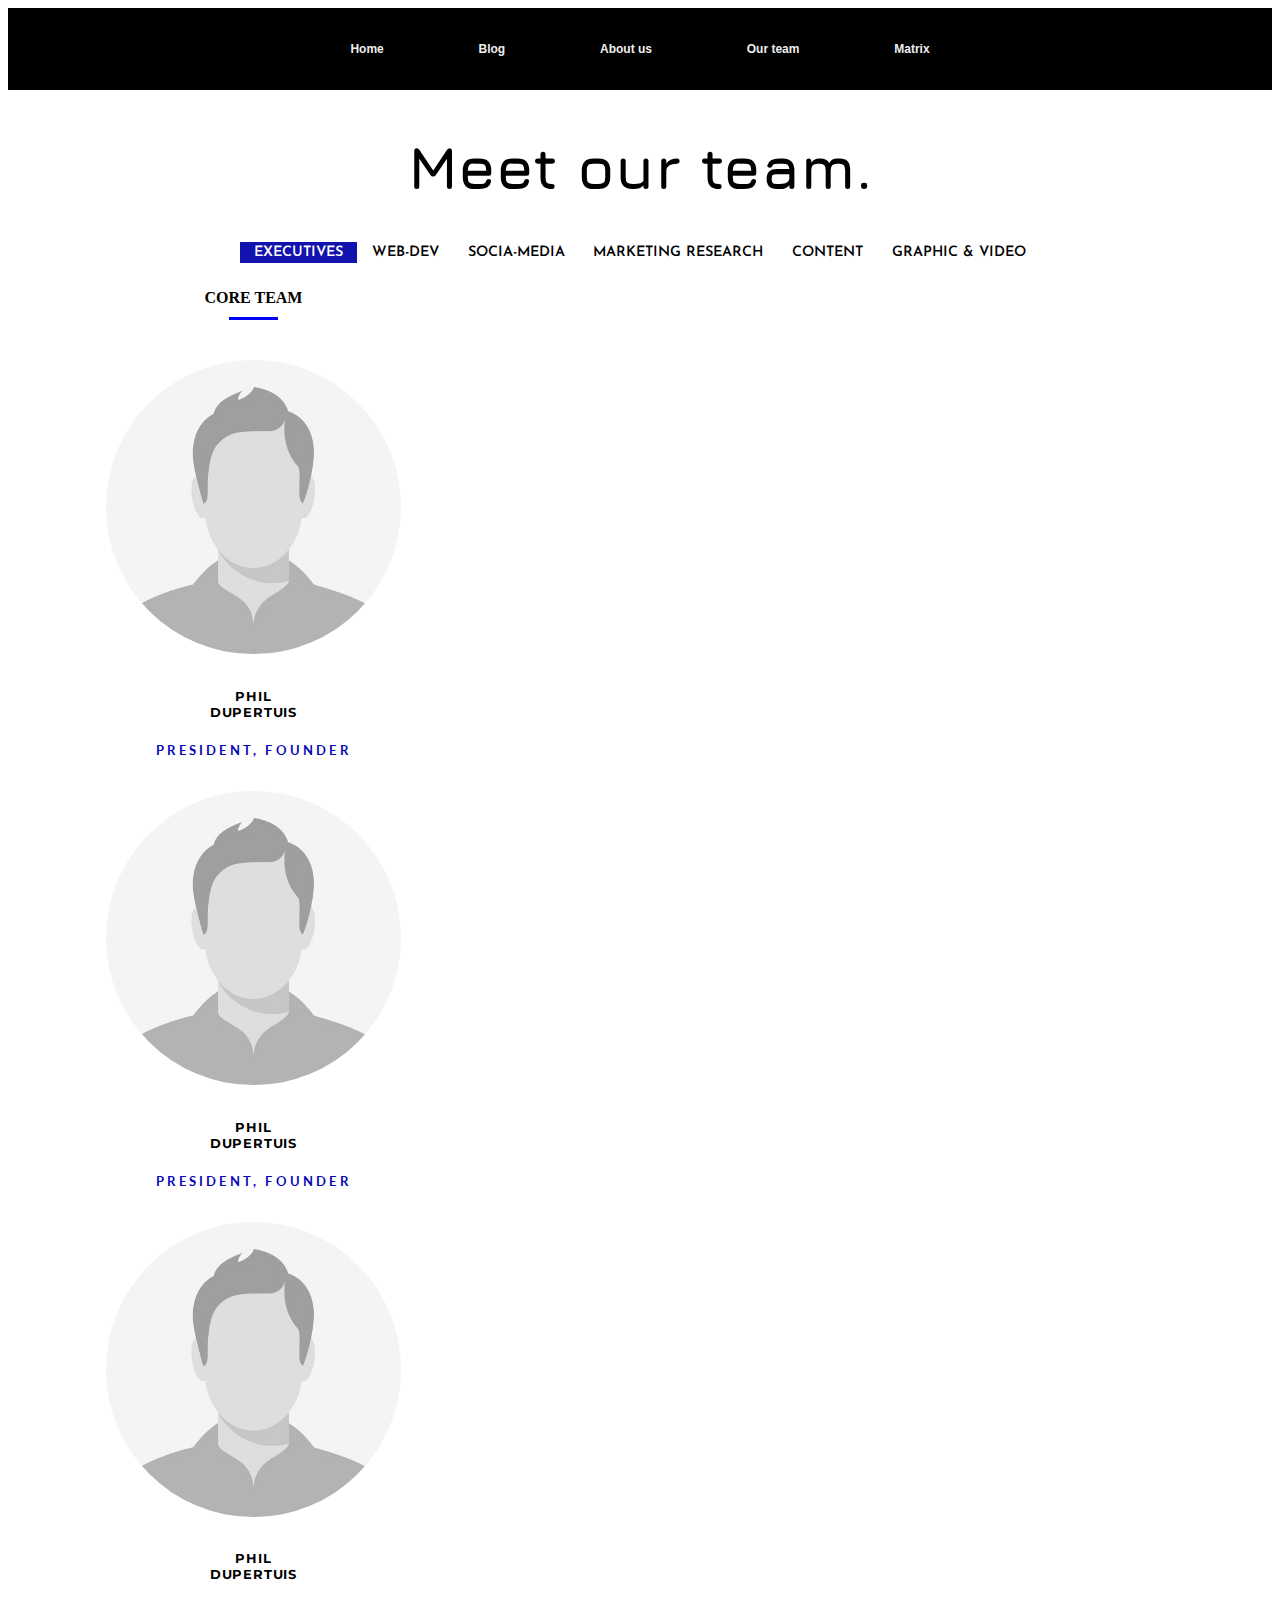
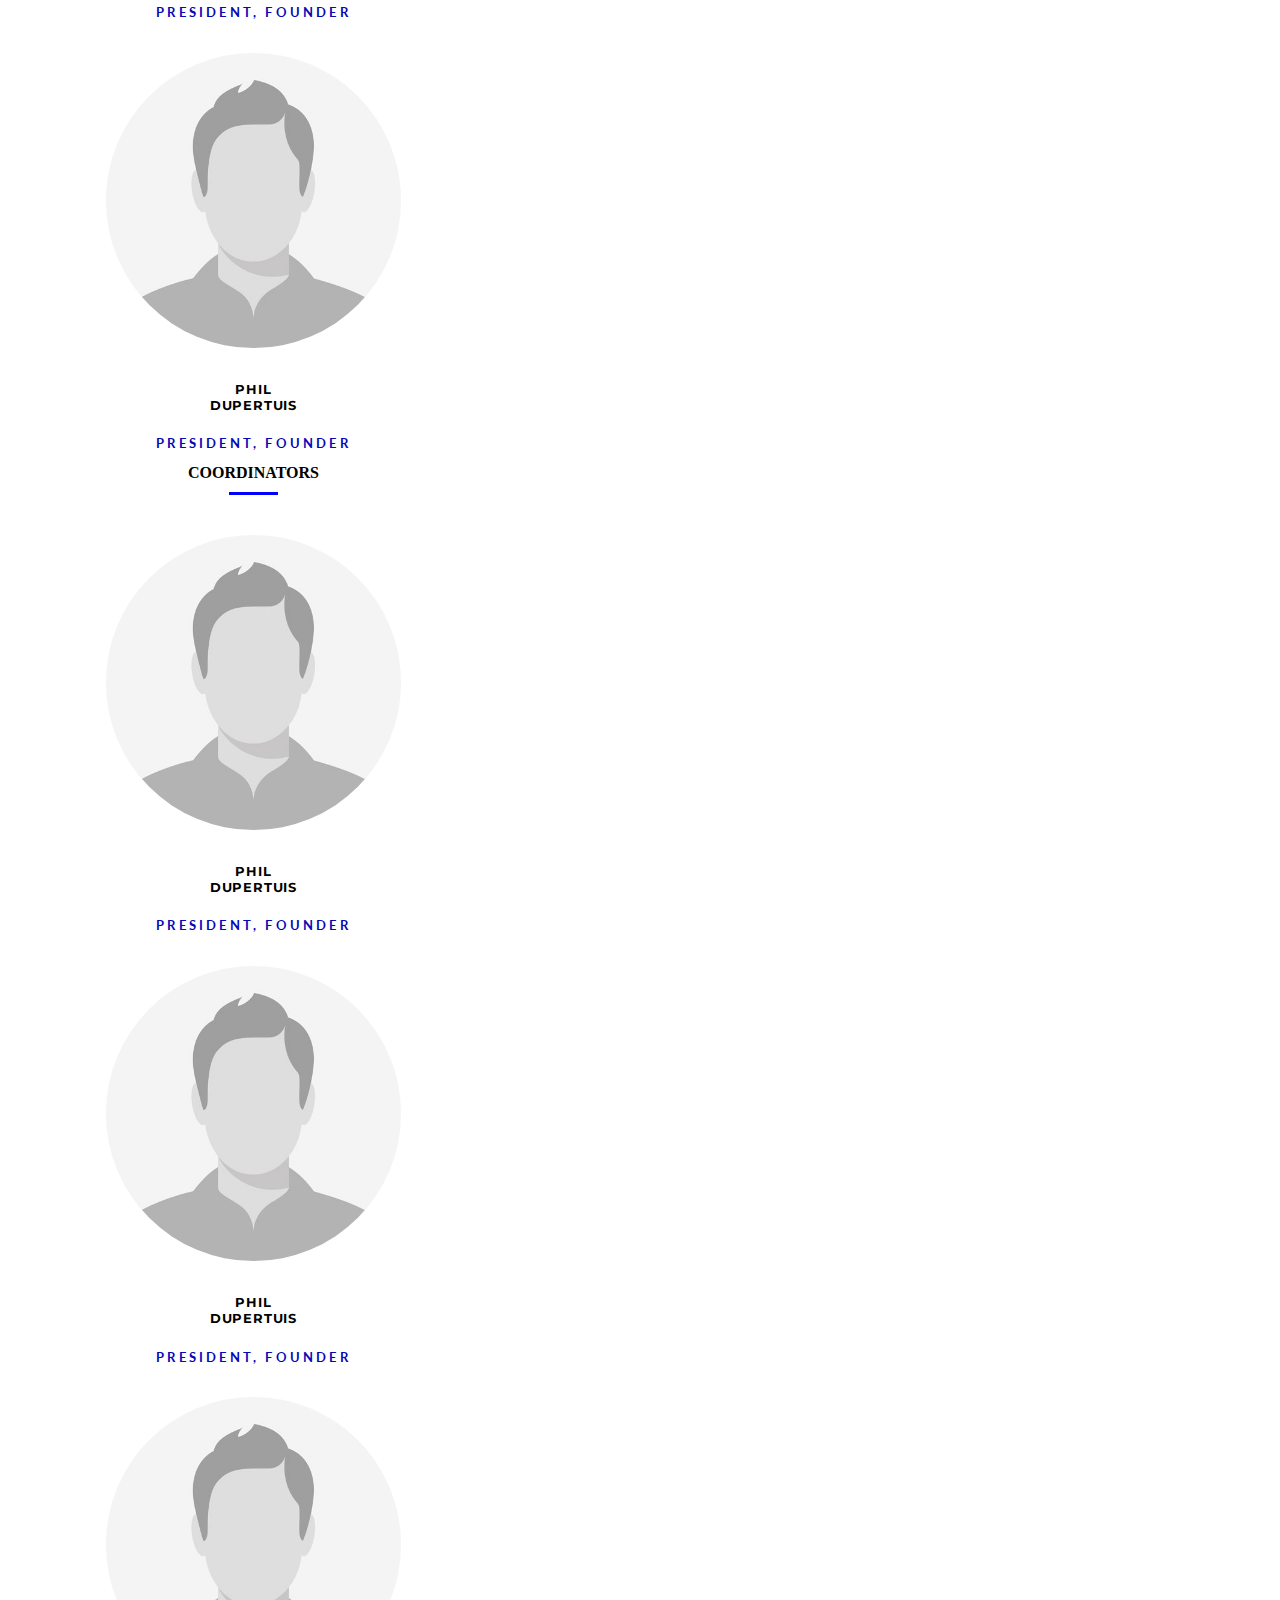
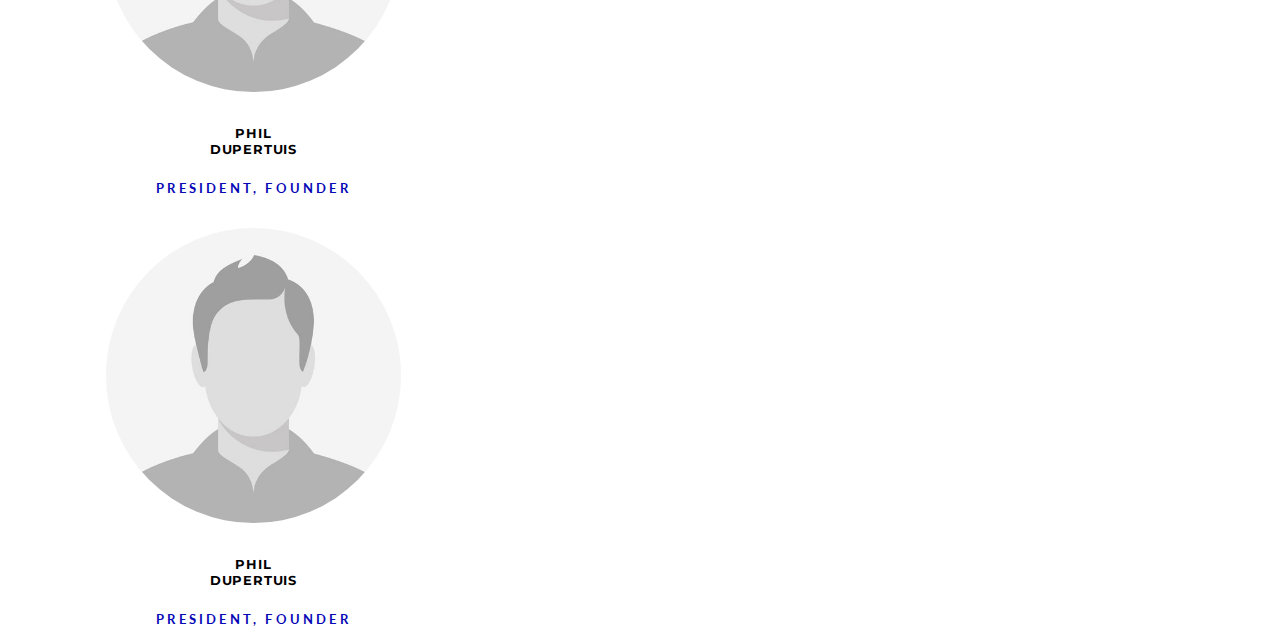
<file: team1.html>
<!doctype html>
<html lang="en">
  <head>
    <!-- Required meta tags -->
    <meta charset="utf-8">
    <meta name="viewport" content="width=device-width, initial-scale=1">

    <!-- Bootstrap CSS -->
    <link href="https://cdn.jsdelivr.net/npm/bootstrap@5.1.3/dist/css/bootstrap.min.css" rel="stylesheet" integrity="sha384-1BmE4kWBq78iYhFldvKuhfTAU6auU8tT94WrHftjDbrCEXSU1oBoqyl2QvZ6jIW3" crossorigin="anonymous">
    <link rel="preconnect" href="https://fonts.googleapis.com">
    <link rel="preconnect" href="https://fonts.gstatic.com" crossorigin>
    <link rel="preconnect" href="https://fonts.googleapis.com">
    <link rel="preconnect" href="https://fonts.gstatic.com" crossorigin>
    <link href="https://fonts.googleapis.com/css2?family=Josefin+Sans&family=Jura&family=Lato:wght@400;700&family=Montserrat&display=swap" rel="stylesheet">
    <link rel="stylesheet" href="team1.css">
    <link href="https://maxcdn.bootstrapcdn.com/font-awesome/4.7.0/css/font-awesome.min.css" rel="stylesheet" integrity="sha384-wvfXpqpZZVQGK6TAh5PVlGOfQNHSoD2xbE+QkPxCAFlNEevoEH3Sl0sibVcOQVnN" crossorigin="anonymous">
    <title>Our team</title>
  </head>
  <body>
      <!-- navbar -->
      <div class="container-fluid"><div class="row"><div class="col">
    <div class="navbar social">

        <ul>
             <!-- <li class="facebook items"><i class="fa fa-facebook fa-2x" aria-hidden="true"></i></li>
               <li class="twitter items"><i class="fa fa-twitter fa-2x" aria-hidden="true"></i></li>
        <li class="instagram items"><i class="fa fa-instagram fa-2x" aria-hidden="true"></i></li>  
        <li class="whatsapp items"><i class="fa fa-whatsapp fa-2x" aria-hidden="true"></i></li>
     -->
            <li><a href="#" class="btn1">Home</li></a>
            <li><a href="#" class="btn1">Blog</li></a>
            <li><a href="#" class="btn1">About us</li></a>
            <li><a href="" class="btn1">Our team</li></a>
            <li><a href="#" class="btn1"> Matrix</li></a>
        </ul>
    </div>
    <div>
    </div></div></div>
      <div class="body container-fluid">
          <!-- title section-->

     <div class="team-title container-fluid"><h1>Meet our <strong>team.</strong> </h1></div>

     <!-- tab bar section -->

     <div class="tab-bar container-fluid ">
         <div class="row">
             <div class="col">
                 <ul>
                    <li id="tab1"class="tab-items" onclick="clicktab1()">EXECUTIVES</li>
                    <li id="tab2" class="tab-items" onclick="clicktab2()">WEB-DEV</li>
                    <li id="tab3" class="tab-items" onclick="clicktab3()">SOCIA-MEDIA</li>
                    <li id="tab4"class="tab-items" onclick="clicktab4()">MARKETING RESEARCH</li>
                    <li id="tab5" class="tab-items" onclick="clicktab5()">CONTENT</li>
                    <li id="tab6"class="tab-items" onclick="clicktab6()">GRAPHIC & VIDEO</li>
            
                 </ul>
            </div>
         </div>
     </div>

     <!-- team sections 1 -->
   
     <div id="section1" class="section container-fluid">
         <h4>CORE TEAM</h4>
            <hr>
         <div class="row justify-content-evenly">
             <div class="col-sm-4 col-md-3">
                 <div class="cards">
                     <div class="cards-img"><img src="man-2.jpg" alt=""></div>
                     <div class="cards-content">
                         <h5>PHIL <br> DUPERTUIS</h5>
                         <p>President, founder</p>
                     </div>
                 </div>
             </div>

             <div class="col-sm-4 col-md-3">
                <div class="cards">
                    <div class="cards-img"><img src="man-2.jpg" alt=""></div>
                    <div class="cards-content">
                        <h5>PHIL <br> DUPERTUIS</h5>
                        <p>President, founder</p>
                    </div>
                </div>
            </div>

            <div class="col-sm-4 col-md-3">
                <div class="cards">
                    <div class="cards-img"><img src="man-2.jpg" alt=""></div>
                    <div class="cards-content">
                        <h5>PHIL <br> DUPERTUIS</h5>
                        <p>President, founder</p>
                    </div>
                </div>
            </div>

            <div class="col-sm-4 col-md-3">
                <div class="cards">
                    <div class="cards-img"><img src="man-2.jpg" alt=""></div>
                    <div class="cards-content">
                        <h5>PHIL <br> DUPERTUIS</h5>
                        <p>President, founder</p>
                    </div>
                </div>
            </div>

         </div>
         <h4>COORDINATORS</h4>
         <hr>
          <div class="row justify-content-evenly">
             <div class="col-sm-4 col-md-3">
                 <div class="cards">
                     <div class="cards-img"><img src="man-2.jpg" alt=""></div>
                     <div class="cards-content">
                         <h5>PHIL <br> DUPERTUIS</h5>
                         <p>President, founder</p>
                     </div>
                 </div>
             </div>

             <div class="col-sm-4 col-md-3">
                <div class="cards">
                    <div class="cards-img"><img src="man-2.jpg" alt=""></div>
                    <div class="cards-content">
                        <h5>PHIL <br> DUPERTUIS</h5>
                        <p>President, founder</p>
                    </div>
                </div>
            </div>

            <div class="col-sm-4 col-md-3">
                <div class="cards">
                    <div class="cards-img"><img src="man-2.jpg" alt=""></div>
                    <div class="cards-content">
                        <h5>PHIL <br> DUPERTUIS</h5>
                        <p>President, founder</p>
                    </div>
                </div>
            </div>

            <div class="col-sm-4 col-md-3">
                <div class="cards">
                    <div class="cards-img"><img src="man-2.jpg" alt=""></div>
                    <div class="cards-content">
                        <h5>PHIL <br> DUPERTUIS</h5>
                        <p>President, founder</p>
                    </div>
                </div>
            </div>
            
     </div>
    </div>
      <!-- team sections 2  -->
   
      <div id="section2"class="section container-fluid">
        <h4>WEB-DEV</h4>
           <hr>
        <div class="row justify-content-evenly">
            <div class="col-sm-4 col-md-3">
                <div class="cards">
                    <div class="cards-img"><img src="man-1.jpg" alt=""></div>
                    <div class="cards-content">
                        <h5>PHIL <br> DUPERTUIS</h5>
                        <p>President, founder</p>
                    </div>
                </div>
            </div>

            <div class="col-sm-4 col-md-3">
               <div class="cards">
                   <div class="cards-img"><img src="man-1.jpg" alt=""></div>
                   <div class="cards-content">
                       <h5>PHIL <br> DUPERTUIS</h5>
                       <p>President, founder</p>
                   </div>
               </div>
           </div>

           <div class="col-sm-4 col-md-3">
               <div class="cards">
                   <div class="cards-img"><img src="man-1.jpg" alt=""></div>
                   <div class="cards-content">
                       <h5>PHIL <br> DUPERTUIS</h5>
                       <p>President, founder</p>
                   </div>
               </div>
           </div>

           <div class="col-sm-4 col-md-3">
               <div class="cards">
                   <div class="cards-img"><img src="man-1.jpg" alt=""></div>
                   <div class="cards-content">
                       <h5>PHIL <br> DUPERTUIS</h5>
                       <p>President, founder</p>
                   </div>
               </div>
           </div>

        
        
            <div class="col-sm-4 col-md-3">
                <div class="cards">
                    <div class="cards-img"><img src="man-1.jpg" alt=""></div>
                    <div class="cards-content">
                        <h5>PHIL <br> DUPERTUIS</h5>
                        <p>President, founder</p>
                    </div>
                </div>
            </div>

            <div class="col-sm-4 col-md-3">
               <div class="cards">
                   <div class="cards-img"><img src="man-1.jpg" alt=""></div>
                   <div class="cards-content">
                       <h5>PHIL <br> DUPERTUIS</h5>
                       <p>President, founder</p>
                   </div>
               </div>
           </div>

           <div class="col-sm-4 col-md-3">
               <div class="cards">
                   <div class="cards-img"><img src="man-1.jpg" alt=""></div>
                   <div class="cards-content">
                       <h5>PHIL <br> DUPERTUIS</h5>
                       <p>President, founder</p>
                   </div>
               </div>
           </div>

           <div class="col-sm-4 col-md-3">
               <div class="cards">
                   <div class="cards-img"><img src="man-1.jpg" alt=""></div>
                   <div class="cards-content">
                       <h5>PHIL <br> DUPERTUIS</h5>
                       <p>President, founder</p>
                   </div>
               </div>
           </div>
        </div>  
    </div>
    <!-- team sections 3  -->

    <div id="section3"class="section container-fluid">
        <h4>SOCIA-MEDIA</h4>
            <hr>
        <div class="row justify-content-evenly">
            <div class="col-sm-4 col-md-3">
                <div class="cards">
                    <div class="cards-img"><img src="man-1.jpg" alt=""></div>
                    <div class="cards-content">
                        <h5>PHIL <br> DUPERTUIS</h5>
                        <p>President, founder</p>
                    </div>
                </div>
            </div>

            <div class="col-sm-4 col-md-3">
               <div class="cards">
                   <div class="cards-img"><img src="man-1.jpg" alt=""></div>
                   <div class="cards-content">
                       <h5>PHIL <br> DUPERTUIS</h5>
                       <p>President, founder</p>
                   </div>
               </div>
           </div>

           <div class="col-sm-4 col-md-3">
               <div class="cards">
                   <div class="cards-img"><img src="man-1.jpg" alt=""></div>
                   <div class="cards-content">
                       <h5>PHIL <br> DUPERTUIS</h5>
                       <p>President, founder</p>
                   </div>
               </div>
           </div>

           <div class="col-sm-4 col-md-3">
               <div class="cards">
                   <div class="cards-img"><img src="man-1.jpg" alt=""></div>
                   <div class="cards-content">
                       <h5>PHIL <br> DUPERTUIS</h5>
                       <p>President, founder</p>
                   </div>
               </div>
           </div>

        
        
            <div class="col-sm-4 col-md-3">
                <div class="cards">
                    <div class="cards-img"><img src="man-1.jpg" alt=""></div>
                    <div class="cards-content">
                        <h5>PHIL <br> DUPERTUIS</h5>
                        <p>President, founder</p>
                    </div>
                </div>
            </div>

            <div class="col-sm-4 col-md-3">
               <div class="cards">
                   <div class="cards-img"><img src="man-1.jpg" alt=""></div>
                   <div class="cards-content">
                       <h5>PHIL <br> DUPERTUIS</h5>
                       <p>President, founder</p>
                   </div>
               </div>
           </div>

           <div class="col-sm-4 col-md-3">
               <div class="cards">
                   <div class="cards-img"><img src="man-1.jpg" alt=""></div>
                   <div class="cards-content">
                       <h5>PHIL <br> DUPERTUIS</h5>
                       <p>President, founder</p>
                   </div>
               </div>
           </div>

           <div class="col-sm-4 col-md-3">
               <div class="cards">
                   <div class="cards-img"><img src="man-1.jpg" alt=""></div>
                   <div class="cards-content">
                       <h5>PHIL <br> DUPERTUIS</h5>
                       <p>President, founder</p>
                   </div>
               </div>
           </div>
        </div>  
    </div>
       <!-- team sections 4 -->

       <div id="section4"class="section container-fluid">
        <h4>MARKETING RESEARCH</h4>
        <hr>
        <div class="row justify-content-evenly">
            <div class="col-sm-4 col-md-3">
                <div class="cards">
                    <div class="cards-img"><img src="man-2.jpg" alt=""></div>
                    <div class="cards-content">
                        <h5>PHIL <br> DUPERTUIS</h5>
                        <p>President, founder</p>
                    </div>
                </div>
            </div>

            <div class="col-sm-4 col-md-3">
               <div class="cards">
                   <div class="cards-img"><img src="man-2.jpg" alt=""></div>
                   <div class="cards-content">
                       <h5>PHIL <br> DUPERTUIS</h5>
                       <p>President, founder</p>
                   </div>
               </div>
           </div>

           <div class="col-sm-4 col-md-3">
               <div class="cards">
                   <div class="cards-img"><img src="man-2.jpg" alt=""></div>
                   <div class="cards-content">
                       <h5>PHIL <br> DUPERTUIS</h5>
                       <p>President, founder</p>
                   </div>
               </div>
           </div>

           <div class="col-sm-4 col-md-3">
               <div class="cards">
                   <div class="cards-img"><img src="man-2.jpg" alt=""></div>
                   <div class="cards-content">
                       <h5>PHIL <br> DUPERTUIS</h5>
                       <p>President, founder</p>
                   </div>
               </div>
           </div>

        
        
            <div class="col-sm-4 col-md-3">
                <div class="cards">
                    <div class="cards-img"><img src="man-2.jpg" alt=""></div>
                    <div class="cards-content">
                        <h5>PHIL <br> DUPERTUIS</h5>
                        <p>President, founder</p>
                    </div>
                </div>
            </div>

            <div class="col-sm-4 col-md-3">
               <div class="cards">
                   <div class="cards-img"><img src="man-2.jpg" alt=""></div>
                   <div class="cards-content">
                       <h5>PHIL <br> DUPERTUIS</h5>
                       <p>President, founder</p>
                   </div>
               </div>
           </div>

           <div class="col-sm-4 col-md-3">
               <div class="cards">
                   <div class="cards-img"><img src="man-2.jpg" alt=""></div>
                   <div class="cards-content">
                       <h5>PHIL <br> DUPERTUIS</h5>
                       <p>President, founder</p>
                   </div>
               </div>
           </div>

           <div class="col-sm-4 col-md-3">
               <div class="cards">
                   <div class="cards-img"><img src="man-2.jpg" alt=""></div>
                   <div class="cards-content">
                       <h5>PHIL <br> DUPERTUIS</h5>
                       <p>President, founder</p>
                   </div>
               </div>
           </div>
        </div>  
    </div>
       <!-- team sections 5 -->

       <div id="section5" class="section container-fluid">
        <h4>CONTENT</h4>
        <hr>
        <div class="row justify-content-evenly">
            <div class="col-sm-4 col-md-3">
                <div class="cards">
                    <div class="cards-img"><img src="man-1.jpg" alt=""></div>
                    <div class="cards-content">
                        <h5>PHIL <br> DUPERTUIS</h5>
                        <p>President, founder</p>
                    </div>
                </div>
            </div>

            <div class="col-sm-4 col-md-3">
               <div class="cards">
                   <div class="cards-img"><img src="man-1.jpg" alt=""></div>
                   <div class="cards-content">
                       <h5>PHIL <br> DUPERTUIS</h5>
                       <p>President, founder</p>
                   </div>
               </div>
           </div>

           <div class="col-sm-4 col-md-3">
               <div class="cards">
                   <div class="cards-img"><img src="man-1.jpg" alt=""></div>
                   <div class="cards-content">
                       <h5>PHIL <br> DUPERTUIS</h5>
                       <p>President, founder</p>
                   </div>
               </div>
           </div>

           <div class="col-sm-4 col-md-3">
               <div class="cards">
                   <div class="cards-img"><img src="man-1.jpg" alt=""></div>
                   <div class="cards-content">
                       <h5>PHIL <br> DUPERTUIS</h5>
                       <p>President, founder</p>
                   </div>
               </div>
           </div>

        
        
            <div class="col-sm-4 col-md-3">
                <div class="cards">
                    <div class="cards-img"><img src="man-1.jpg" alt=""></div>
                    <div class="cards-content">
                        <h5>PHIL <br> DUPERTUIS</h5>
                        <p>President, founder</p>
                    </div>
                </div>
            </div>

            <div class="col-sm-4 col-md-3">
               <div class="cards">
                   <div class="cards-img"><img src="man-1.jpg" alt=""></div>
                   <div class="cards-content">
                       <h5>PHIL <br> DUPERTUIS</h5>
                       <p>President, founder</p>
                   </div>
               </div>
           </div>

           <div class="col-sm-4 col-md-3">
               <div class="cards">
                   <div class="cards-img"><img src="man-1.jpg" alt=""></div>
                   <div class="cards-content">
                       <h5>PHIL <br> DUPERTUIS</h5>
                       <p>President, founder</p>
                   </div>
               </div>
           </div>

           <div class="col-sm-4 col-md-3">
               <div class="cards">
                   <div class="cards-img"><img src="man-1.jpg" alt=""></div>
                   <div class="cards-content">
                       <h5>PHIL <br> DUPERTUIS</h5>
                       <p>President, founder</p>
                   </div>
               </div>
           </div>
        </div>  
    </div>
       <!-- team sections 6  -->

       <div id="section6"class="section container-fluid">
        <h4>GRAPHIC & VIDEO</h4>
        <hr>
        <div class="row justify-content-evenly">
            <div class="col-sm-4 col-md-3">
                <div class="cards">
                    <div class="cards-img"><img src="man-2.jpg" alt=""></div>
                    <div class="cards-content">
                        <h5>PHIL <br> DUPERTUIS</h5>
                        <p>President, founder</p>
                    </div>
                </div>
            </div>

            <div class="col-sm-4 col-md-3">
               <div class="cards">
                   <div class="cards-img"><img src="man-2.jpg" alt=""></div>
                   <div class="cards-content">
                       <h5>PHIL <br> DUPERTUIS</h5>
                       <p>President, founder</p>
                   </div>
               </div>
           </div>

           <div class="col-sm-4 col-md-3">
               <div class="cards">
                   <div class="cards-img"><img src="man-2.jpg" alt=""></div>
                   <div class="cards-content">
                       <h5>PHIL <br> DUPERTUIS</h5>
                       <p>President, founder</p>
                   </div>
               </div>
           </div>

           <div class="col-sm-4 col-md-3">
               <div class="cards">
                   <div class="cards-img"><img src="man-2.jpg" alt=""></div>
                   <div class="cards-content">
                       <h5>PHIL <br> DUPERTUIS</h5>
                       <p>President, founder</p>
                   </div>
               </div>
           </div>

        
        
            <div class="col-sm-4 col-md-3">
                <div class="cards">
                    <div class="cards-img"><img src="man-2.jpg" alt=""></div>
                    <div class="cards-content">
                        <h5>PHIL <br> DUPERTUIS</h5>
                        <p>President, founder</p>
                    </div>
                </div>
            </div>

            <div class="col-sm-4 col-md-3">
               <div class="cards">
                   <div class="cards-img"><img src="man-2.jpg" alt=""></div>
                   <div class="cards-content">
                       <h5>PHIL <br> DUPERTUIS</h5>
                       <p>President, founder</p>
                   </div>
               </div>
           </div>

           <div class="col-sm-4 col-md-3">
               <div class="cards">
                   <div class="cards-img"><img src="man-2.jpg" alt=""></div>
                   <div class="cards-content">
                       <h5>PHIL <br> DUPERTUIS</h5>
                       <p>President, founder</p>
                   </div>
               </div>
           </div>

           <div class="col-sm-4 col-md-3">
               <div class="cards">
                   <div class="cards-img"><img src="man-2.jpg" alt=""></div>
                   <div class="cards-content">
                       <h5>PHIL <br> DUPERTUIS</h5>
                       <p>President, founder</p>
                   </div>
               </div>
           </div>
        </div>  
    </div>
   
</div>


	<!-- go to top button-->
    <i class="scroll-up" id="scroll-up"
    ><img
      src="icons8-upward-arrow.gif"
      class="socicon up-arrow"
      alt=""
  /></i>

  <script type="text/javascript">
  const scrollUp = document.querySelector("#scroll-up");
  scrollUp.addEventListener("click", () => {
window.scrollTo({
  top: 0,
  left: 0,
  behavior: "smooth",
});
});
</script>

<script src="team1.js"></script>
    <!-- Option 1: Bootstrap Bundle with Popper -->
    <script src="https://cdn.jsdelivr.net/npm/bootstrap@5.1.3/dist/js/bootstrap.bundle.min.js" integrity="sha384-ka7Sk0Gln4gmtz2MlQnikT1wXgYsOg+OMhuP+IlRH9sENBO0LRn5q+8nbTov4+1p" crossorigin="anonymous"></script>
  </body>
</html>
</file>
<file: team1.css>
.body {
    text-align: center;
    position: relative;
   
}
/* title */
.team-title h1{
    font-family: 'Jura', sans-serif;
    font-size: 3.75rem;
}

/* tab section */
.col ul{
    list-style-type: none;
    padding: 0% 0%;
    display: flex;
    flex-wrap: wrap;
    justify-content:center;
}
.col ul li{
    padding: .2rem .9rem;
    font-family: 'Josefin Sans', sans-serif;
    font-size: .9rem;
    font-weight: 600;
}
.tab-bar{
    margin: 30px auto 0px;
}
/* card */
.cards-img img{
    border-radius: 50%;
    width: 75%;
    margin: 5% auto;
    transition: .5s;
}
.cards:hover img{
    transform: scale(1.1);
}
.section h4{
    margin: 10px auto;
    
    
}
.cards-content h5{
    font-family: 'Montserrat', sans-serif;
    font-weight:bold;
    margin-top: 10px;
    letter-spacing: .05rem;
}
.cards-content p{
    font-family: 'Lato', sans-serif;
    color: rgb(7, 7, 182);
    font-weight: bold;
    text-transform: uppercase;
    font-size: small;
    letter-spacing: .2rem;
    
}
.cards{
   position: relative;
   align-items: center;
   text-align: center;
   margin:  auto;
   padding: 0% 10%;
}
@media only screen and (max-width: 580px) {
    .cards{
        width: 280px;
    }
}
 
.section{
    position: absolute ;
    
   display: none;
} 
#section1{
    display:block;
}
#tab1{
    color:white;
    background-color: rgb(18, 18, 175);
}
hr{
    border: none;
    border-top: 3px solid blue;
    width: 10%;
    margin:0% auto 20px;
}

/* navbar */


/* body{
     background: #0A122A;
     margin: 0;
     padding: 0;
} */
.navbar{margin-top: 5px;
    background: black;				
     border: none;
     outline: none;
     position: relative;
     z-index: 0;

}
.navbar:before {
content: "";
background: linear-gradient(
45deg,
#ff0000,
#ff7300,
#fffb00,
#48ff00,
#00ffd5,
#002bff,
#7a00ff,
#ff00c8,
#ff0000
);

position: absolute;
top: -2px;
left: -2px;
background-size: 400%;
z-index: -1;
filter: blur(5px);
width: calc(100% + 4px);
height: calc(100% + 4px);
animation: navbar 20s linear infinite;
opacity: 0;
transition: opacity 0.3s ease-in-out;
border-radius: 10px;
}

@keyframes navbar {
0% {
background-position: 0 0;
}
50% {
background-position: 400% 0;
}
100% {
background-position: 0 0;
}
}
.navbar:active {
color: #000;
}

.navbar:active:after {
background: transparent;
}

.navbar:hover:before {
opacity: 1;
}

.navbar:after {
z-index: -1;
content: "";
position: absolute;
width: 100%;
height: 100%;
background: #000;
left: 0;
top: 0;
border-radius: 22px;
}

.navbar ul{
    list-style: none;
    margin: 0;
    padding: 0;
    overflow: hidden;

}
.navbar li a{
    display: block;
    padding: 14px 16px;
    margin: 17px;
    color: #eee;
    text-align: center;
    text-decoration: none;
    font-family: sans-serif;
    font-size: 12px;
}
.navbar li{
float: left;

}

/*styling buttons on navbar*/

.btn1 { 
outline: none;
padding: 5px;
cursor: pointer;
position: relative;
z-index: 1;
border-radius: 5px;
}

.btn1:before {
content: "";
background: linear-gradient( 
45deg
, #ff0000, #ff7300, #fffb00, #48ff00, #00ffd5, #002bff, #7a00ff, #ff00c8, #ff0000 );
position: absolute;
top: 6px;
left: -11px;
background-size: 400%;
z-index: -1;
filter: blur(5px);
width: calc(137% + 4px);
height: calc(67% + 4px);
animation: glowbtn1 20s linear infinite;
opacity: 0;
transition: opacity 0.3s ease-in-out;
border-radius: 22px;
}

@keyframes glowbtn1 {
0% {
background-position: 0 0;
}
50% {
background-position: 400% 0;
}
100% {
background-position: 0 0;
}
}

.btn1:active {
color: #fff;
}

.btn1:active:after {
background: transparent;
}

.btn1:hover:before {
opacity: 1;
}

.btn1:after {
margin: 0px 2px;
z-index: -1;
content: "";
position: absolute;
width: 132%;
height: 66%;
background: #000;
left: -10px;
top: 8px;
border-radius: 22px;

}

.btn1:hover{transform: translateY(-5px);
transition-duration: 0.8s;
}
.social ul .items {

font-size: 10px;
width: 37px;
height: 50px;
line-height: 92px;
margin: 0px 4px;
text-align: center;
cursor: pointer;
float: right;
transition: all 0.5s ease;
margin-top: 12px;

}

/* Style the icons */
.social ul li .fa {
color: #D8E2DC;

transition: all 0.5s ease;

}

/*  smooth transition effect. */

.social ul li:hover.items {


transition: all 0.5s ease;

transform: translateY(-10px);
transition-duration: 0.4s;

}
/*facebook*/

.social ul li:hover .fa-facebook {
color: #3b5998;
text-shadow: 0 0 15px #3b5998;
transform: rotateY(360deg); 
}

.social ul li:hover .fa-twitter {
color: #00aced;
text-shadow: 0 0 15px #00aced;
transition: all 0.5s ease;
transform: rotateY(360deg); 

}

/* instagram */

.social ul li:hover .fa-instagram {
color: #bc2a8d;
text-shadow: 0 0 15px #bc2a8d;
transition: all 0.5s ease;
transform: rotateY(360deg); 

}


/* whatsapp */


.social ul li:hover .fa-whatsapp {
color: #4dc247;
text-shadow: 0 0 15px #4dc247;
transition: all 0.5s ease;
transform: rotateY(360deg);
}
.but {
box-sizing: border-box;
background-color: transparent;
border: 2px solid #e74c3c;
border-radius: 0.6em;
color: #e74c3c;
cursor: pointer;
margin: 20px;
padding: 1.2em 2.8em;
text-decoration: none;
text-align: center;

}
.but:hover{
color: #fff;

}
.third {
border-color: #3498db;
color: #fff;
box-shadow: 0 0 40px 40px #3498db inset, 0 0 0 0 #3498db;
transition: all 150ms ease-in-out;
}
.third:hover {
box-shadow: 0 0 10px 0 #3498db inset, 0 0 10px 4px #3498db;
}




.scroll-up {
position: fixed;
right: 0.5%;
bottom: 3%;
cursor: pointer;
}

.up-arrow {
width: 3rem;
height: 3rem;
}
</file>
